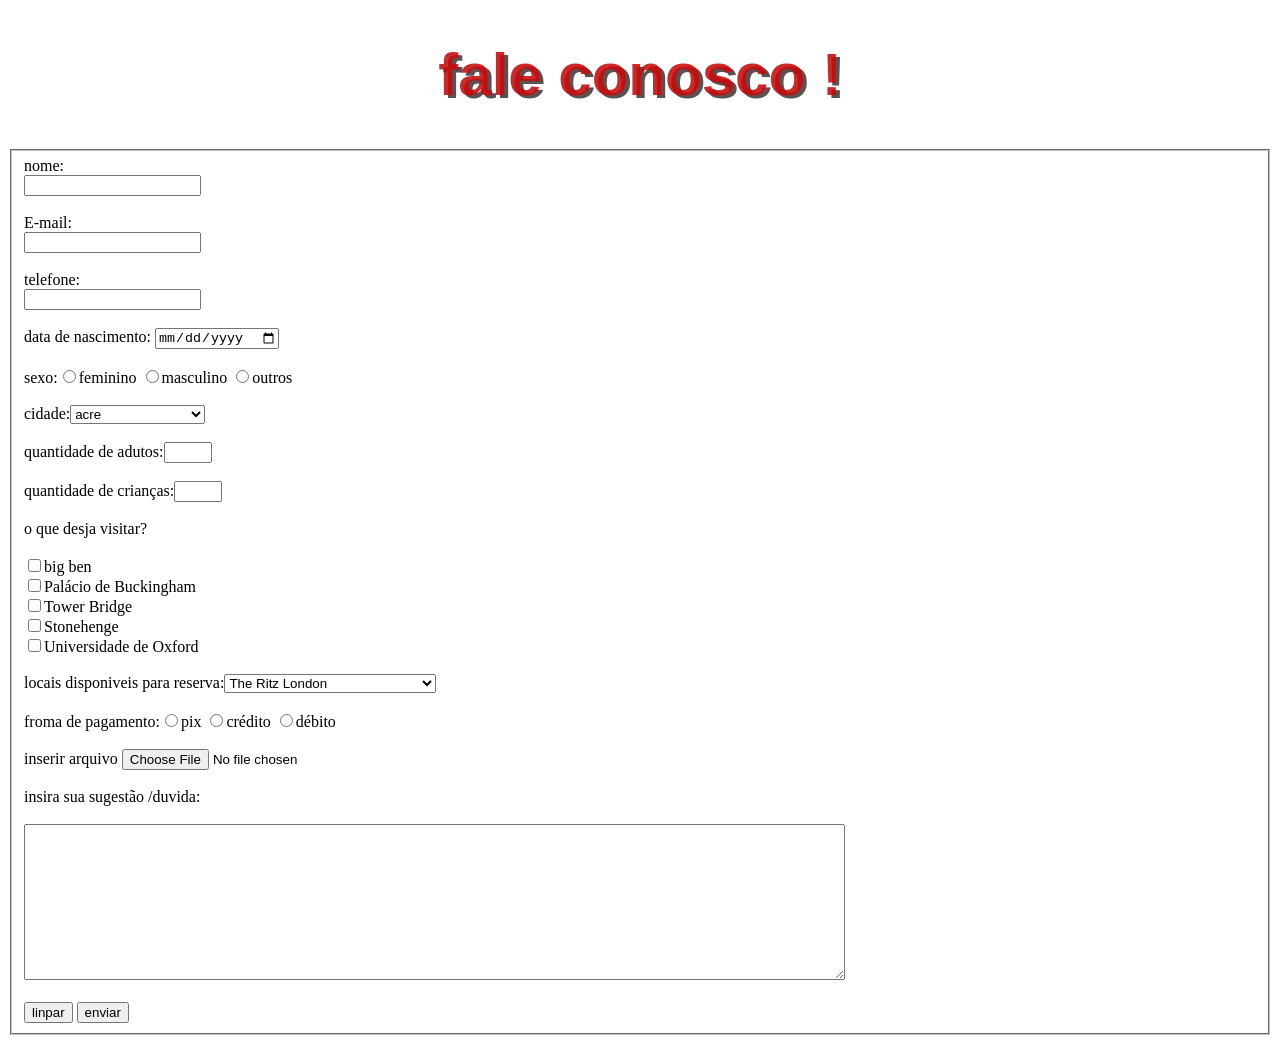
<file: html/form.html>
<!DOCTYPE html>
<html lang="pt-br">
<head>
    <meta charset="UTF-8">
    <meta name="viewport" content="width=device-width, initial-scale=1.0">
    <title>fale conosco</title>
    <link rel="icon" href="../assets/frmulario.png">
    
</head>
<body>
    <h1 style="color:#c90b0be1 ;
    text-align: center;
    font-family:Verdana, Geneva, Tahoma, sans-serif ; font-size: 60px;
    text-shadow: 4px 3px rgba(15, 3, 5, 0.692);" >
    fale conosco !</h1>
    <fieldset >
    <form>
        nome:<br><input type="text" required><br><br>

        E-mail:<br><input type="email"><br><br>

        telefone:<br><input type="tel"><br><br>

        data de nascimento: <input type="date"><br><br>

        sexo:<input type="radio"name="sexo">feminino 
             <input type="radio" name="sexo">masculino
             <input type="radio" name="sexo">outros<br><br>

        cidade:<select name="" id="">   
         <option value="">acre</option>
         <option value="">alagoas</option>
         <option value="">amapá</option>
         <option value="">amazonas</option>   
         <option value="">bahia</option>  
         <option value="">ceára</option>
         <option value="">distrito federal</option>
         <option value="">esperíto santo</option>
         <option value="">goías</option>
         <option value="">maranhão</option>
         <option value="">matogroso do sul</option>
         <option value="">minas gerais</option>
         <option value="">pará</option>
         <option value="">paraíba</option>
         <option value="">paraná</option>
         <option value="">pernambuco</option>
         <option value="">piaui</option>
         <option value="">rio de janeiro</option>
         <option value="">rio grande do norte</option>
         <option value="">rio gande do sul</option>
         <option value="">rondonia</option>
         <option value="">roraima</option>
         <option value="">santa catarina</option>
         <option value="">são paulo</option>
         <option value="">sergipe</option>
         <option value="">tocantis</option>
         </select><br><br>

         quantidade de adutos:<input type="number" min="1" max="10"><br><br>

         quantidade de crianças:<input type="number" min="1" max="10"><br><br>

         o que desja visitar? 
         <br><br>
         <input type="checkbox">big ben 
         <br>
         <input type="checkbox">Palácio de Buckingham  
         <br>
        <input type="checkbox">Tower Bridge 
        <br>
        <input type="checkbox">Stonehenge
        <br>
        <input type="checkbox">Universidade de Oxford 
         <br><br>
       locais disponiveis para reserva:<select name="" id="">
         <option value="">The Ritz London</option>
         <option value="">Premier Inn London County Hall</option>
         <option value="">Travelodge London Central</option>
         <option value="">The Randolph Hotel</option>
         <option value="">Premier Inn London County Hall</option>
         <option value="">The Savoy</option>
       </select>
       <br><br>

       froma de pagamento:<input type="radio"name="pagamento">pix
             <input type="radio" name="pagamento">crédito
             <input type="radio" name="pagamento">débito
        <br><br>

        inserir arquivo <input type="file"><br><br>

         insira sua sugestão /duvida: 
         <br><br>
         <textarea name="" id="duvida" rows="10" cols="100"></textarea>
         <br><br>

         <input type="reset" value="linpar">

        <input type="submit" value="enviar" onclick="alert('enviado com sucesso!')">
        
    </form>
    </fieldset>
    
</body>
</html>
</file>
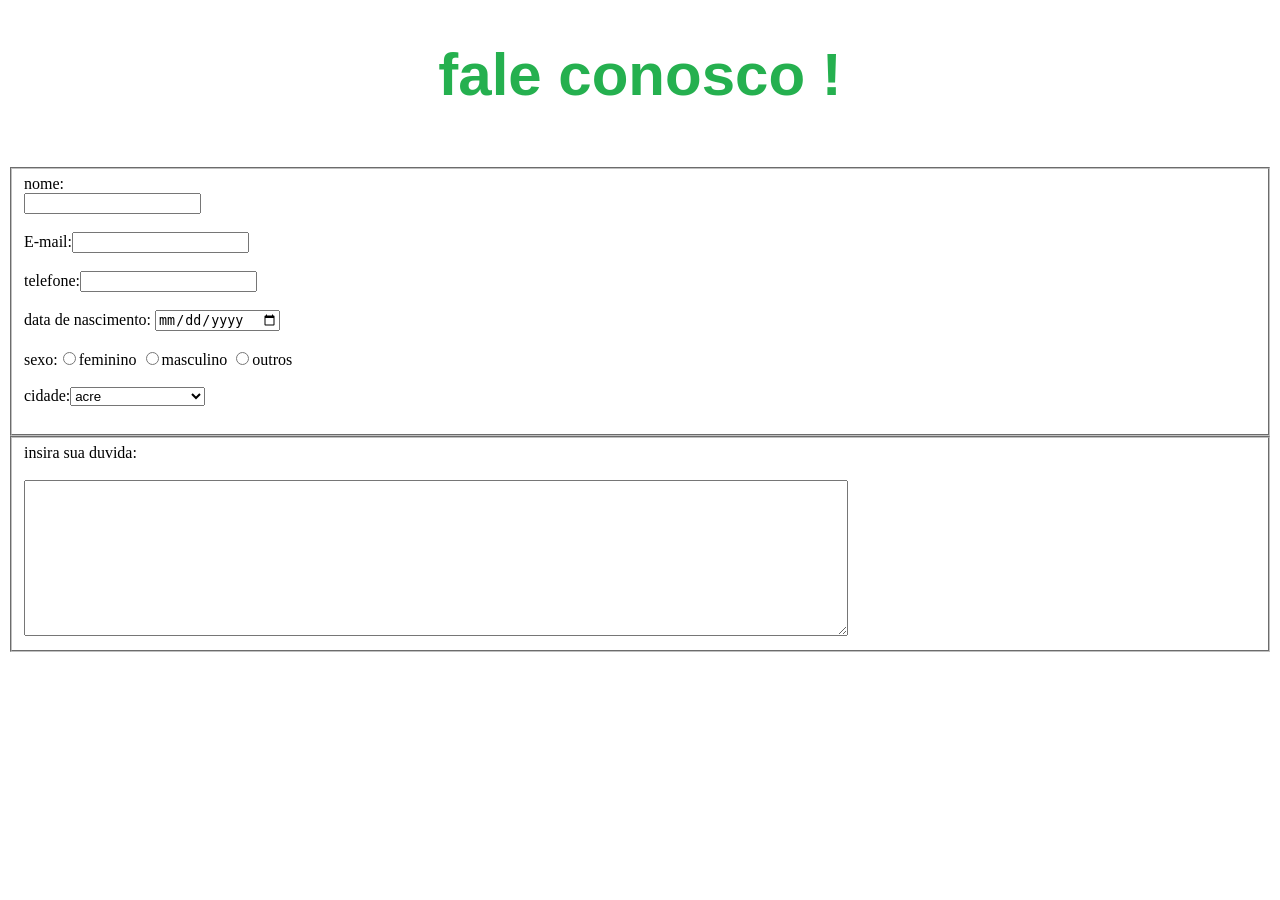
<file: html/formulario.html>
<!DOCTYPE html>
<html lang="en">
<head>
    <meta charset="UTF-8">
    <meta name="viewport" content="width=device-width, initial-scale=1.0">
    <title>fale com a gente</title>
</head>
<body>
    
        <h1 style="color:#08a537e1 ;
    text-align: center;
    font-family:Verdana, Geneva, Tahoma, sans-serif ; font-size: 60px;" >
    fale conosco !</h1>
  <br>
    <fieldset>
    <form>
        nome:<br><input type="text" required><br><br>

        E-mail:<input type="email"><br><br>

        telefone:<input type="tel"><br><br>

        data de nascimento: <input type="date"><br><br>

        sexo:<input type="radio"name="sexo">feminino 
             <input type="radio" name="sexo">masculino
             <input type="radio" name="sexo">outros<br><br>



        cidade:<select name="" id="">   
         <option value="">acre</option>
         <option value="">alagoas</option>
         <option value="">amapá</option>
         <option value="">amazonas</option>   
         <option value="">bahia</option>  
         <option value="">ceára</option>
         <option value="">distrito federal</option>
         <option value="">esperíto santo</option>
         <option value="">goías</option>
         <option value="">maranhão</option>
         <option value="">matogroso do sul</option>
         <option value="">minas gerais</option>
         <option value="">pará</option>
         <option value="">paraíba</option>
         <option value="">paraná</option>
         <option value="">pernambuco</option>
         <option value="">piaui</option>
         <option value="">rio de janeiro</option>
         <option value="">rio grande do norte</option>
         <option value="">rio gande do sul</option>
         <option value="">rondonia</option>
         <option value="">roraima</option>
         <option value="">santa catarina</option>
         <option value="">são paulo</option>
         <option value="">sergipe</option>
         <option value="">tocantiss</option>
       </select><br><br>

    </form>
    </fieldset>



    <fieldset>
        <form>
           insira sua duvida: 
         <br><br>
         <textarea name="" id="duvida" rows="10" cols="100"></textarea>

        </form>
    </fieldset>
</body>
</html>
</file>
